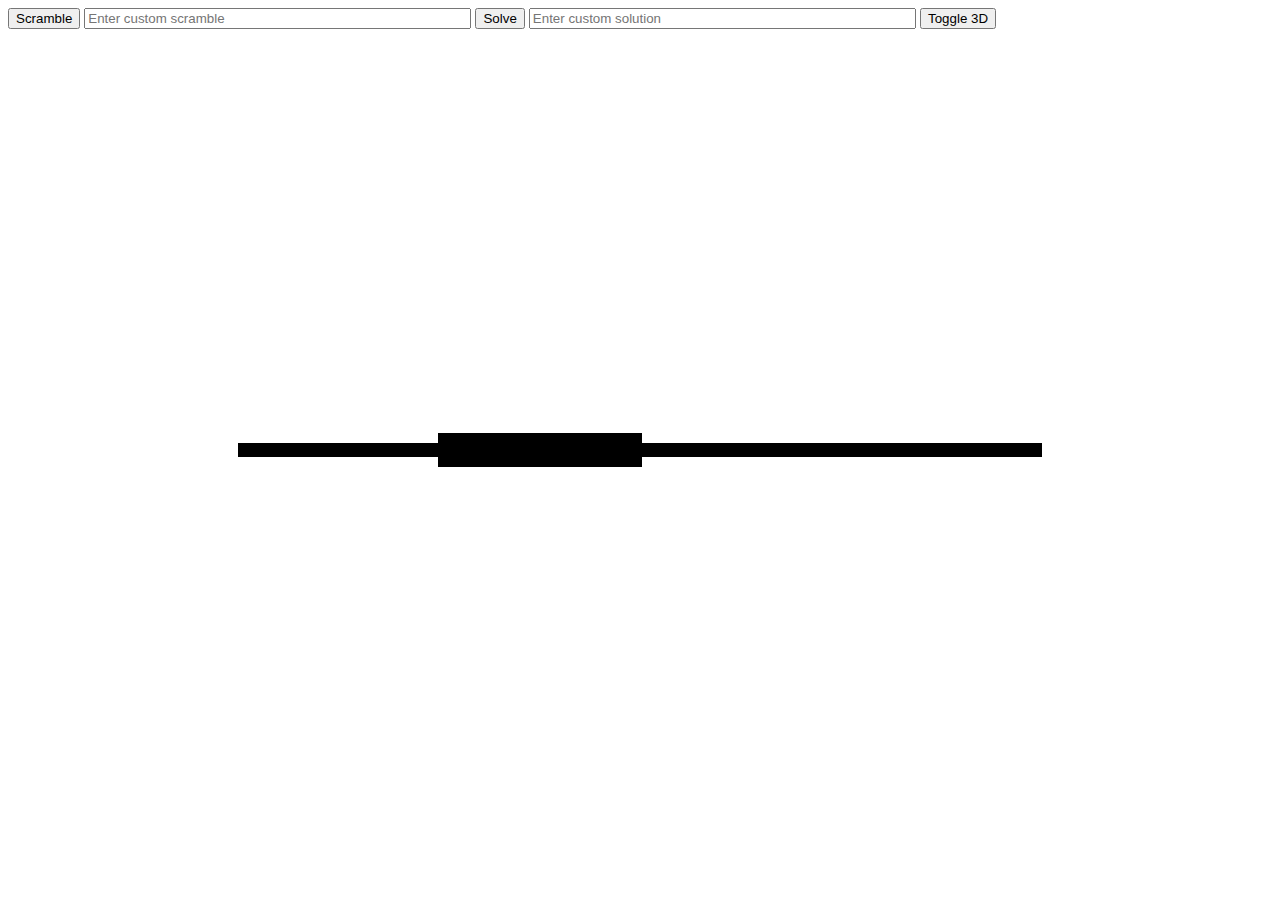
<file: index.html>
<!DOCTYPE html>
<html lang="en">
<head>
<meta charset="UTF-8">
<title>cubisz</title>
<link rel="stylesheet" href="style.css">
</head>
<body>

<button id="scramble-btn">Scramble</button>
<input type="text" id="custom-scramble" placeholder="Enter custom scramble">
<button id="solve-btn">Solve</button>
<input type="text" id="custom-solve" placeholder="Enter custom solution">
<div id="cube-wrapper">
  <div id="cube-net">
<div class="page-center">
  <div class="grid-container">
    <div id="whiteSquareGrid" class="grid"></div>
    <div id="orangeSquareGrid" class="grid"></div>
    <div id="greenSquareGrid" class="grid"></div>
    <div id="redSquareGrid" class="grid"></div>
    <div id="blueSquareGrid" class="grid"></div>
    <div id="yellowSquareGrid" class="grid"></div>
  </div>
</div>
  </div>
</div>

<button id="toggle-3d">Toggle 3D</button>




<script type="module" src="main.js"></script>
</body>

</html>
</file>
<file: style.css>
.page-center, #cube-wrapper {
  position: fixed;          /* remove from document flow */
  inset: 0;                 /* full viewport */
  display: grid;
  place-items: center;      /* true center */
  pointer-events: none;     /* allow clicks outside cube */
}

.grid-container {
  pointer-events: auto;     /* cube is clickable */
  display: grid;
  grid-template-columns: repeat(4, max-content);
  grid-template-rows: repeat(3, max-content);
  width: fit-content;
  height: fit-content;
}


  .grid {
    display: grid;
    grid-template-columns: repeat(3, 60px); /* 3 columns of 60px each */
    gap: 5px; /* gap between the squares */
    border: 2px solid black; /* Add a black border */
    margin: -2px;
    padding: 5px; /* Optional padding inside the border */
    background-color: black;
  }

  .square {
    width: 58px; /* width of each square */
    height: 60px; /* height of each square */
  }

  .white-square {
    background-color: white;
  }

  .orange-square {
    background-color: orange;
  }

  .green-square {
    background-color: green;
  }

  .red-square {
    background-color: red;
  }

  .blue-square {
    background-color: blue;
  }

  .yellow-square {
    background-color: yellow;
  }
 


#whiteSquareGrid  { grid-column: 2; grid-row: 1; }
#orangeSquareGrid { grid-column: 1; grid-row: 2; }
#greenSquareGrid  { grid-column: 2; grid-row: 2; }
#redSquareGrid    { grid-column: 3; grid-row: 2; }
#blueSquareGrid   { grid-column: 4; grid-row: 2; }
#yellowSquareGrid { grid-column: 2; grid-row: 3; }

#custom-scramble, #custom-solve {
  width: 30%;
}

/* ========================= */
/* 3D MODE (does NOT affect 2D) */
/* ========================= */

.page-center{
  perspective: 1000px; /* needed for 3D */
}

/* when 3D is active, kill the grid layout */
.cube3d .grid-container{
  display: block;
  position: relative;
  transform-style: preserve-3d;
  width: 0;
  height: 0;

  transform: rotateX(-25deg) rotateY(-35deg);
}


/* all faces stack in same origin */
.cube3d .grid{
  position: absolute;
  top: 50%;
  left: 50%;
  transform-origin: center center;
  transition: transform 0.6s ease;
  background-color: black;
}

/* REAL cube depth (depends on sticker size) */
:root{
  --cube-depth: 48px;
}

/* FRONT (green) */
.cube3d #greenSquareGrid{
  transform: translate(-50%, -50%) rotateY(0deg) translateZ(var(--cube-depth));
}

/* BACK (blue) */
.cube3d #blueSquareGrid{
  transform: translate(-50%, -50%) rotateY(180deg) translateZ(var(--cube-depth));
}

/* RIGHT (red) */
.cube3d #redSquareGrid{
  transform: translate(-50%, -50%) rotateY(90deg) translateZ(var(--cube-depth));
}

/* LEFT (orange) */
.cube3d #orangeSquareGrid{
  transform: translate(-50%, -50%) rotateY(-90deg) translateZ(var(--cube-depth));
}

/* TOP (white) */
.cube3d #whiteSquareGrid{
  transform: translate(-50%, -50%) rotateX(90deg) translateZ(var(--cube-depth));
}

/* BOTTOM (yellow) */
.cube3d #yellowSquareGrid{
  transform: translate(-50%, -50%) rotateX(-90deg) translateZ(var(--cube-depth));
}
/* FIX vertical centering ONLY in 3D mode */
.cube3d.page-center{
  position: fixed;
  inset: 0;
  display: flex;
  align-items: center;
  justify-content: center;
}
</file>
